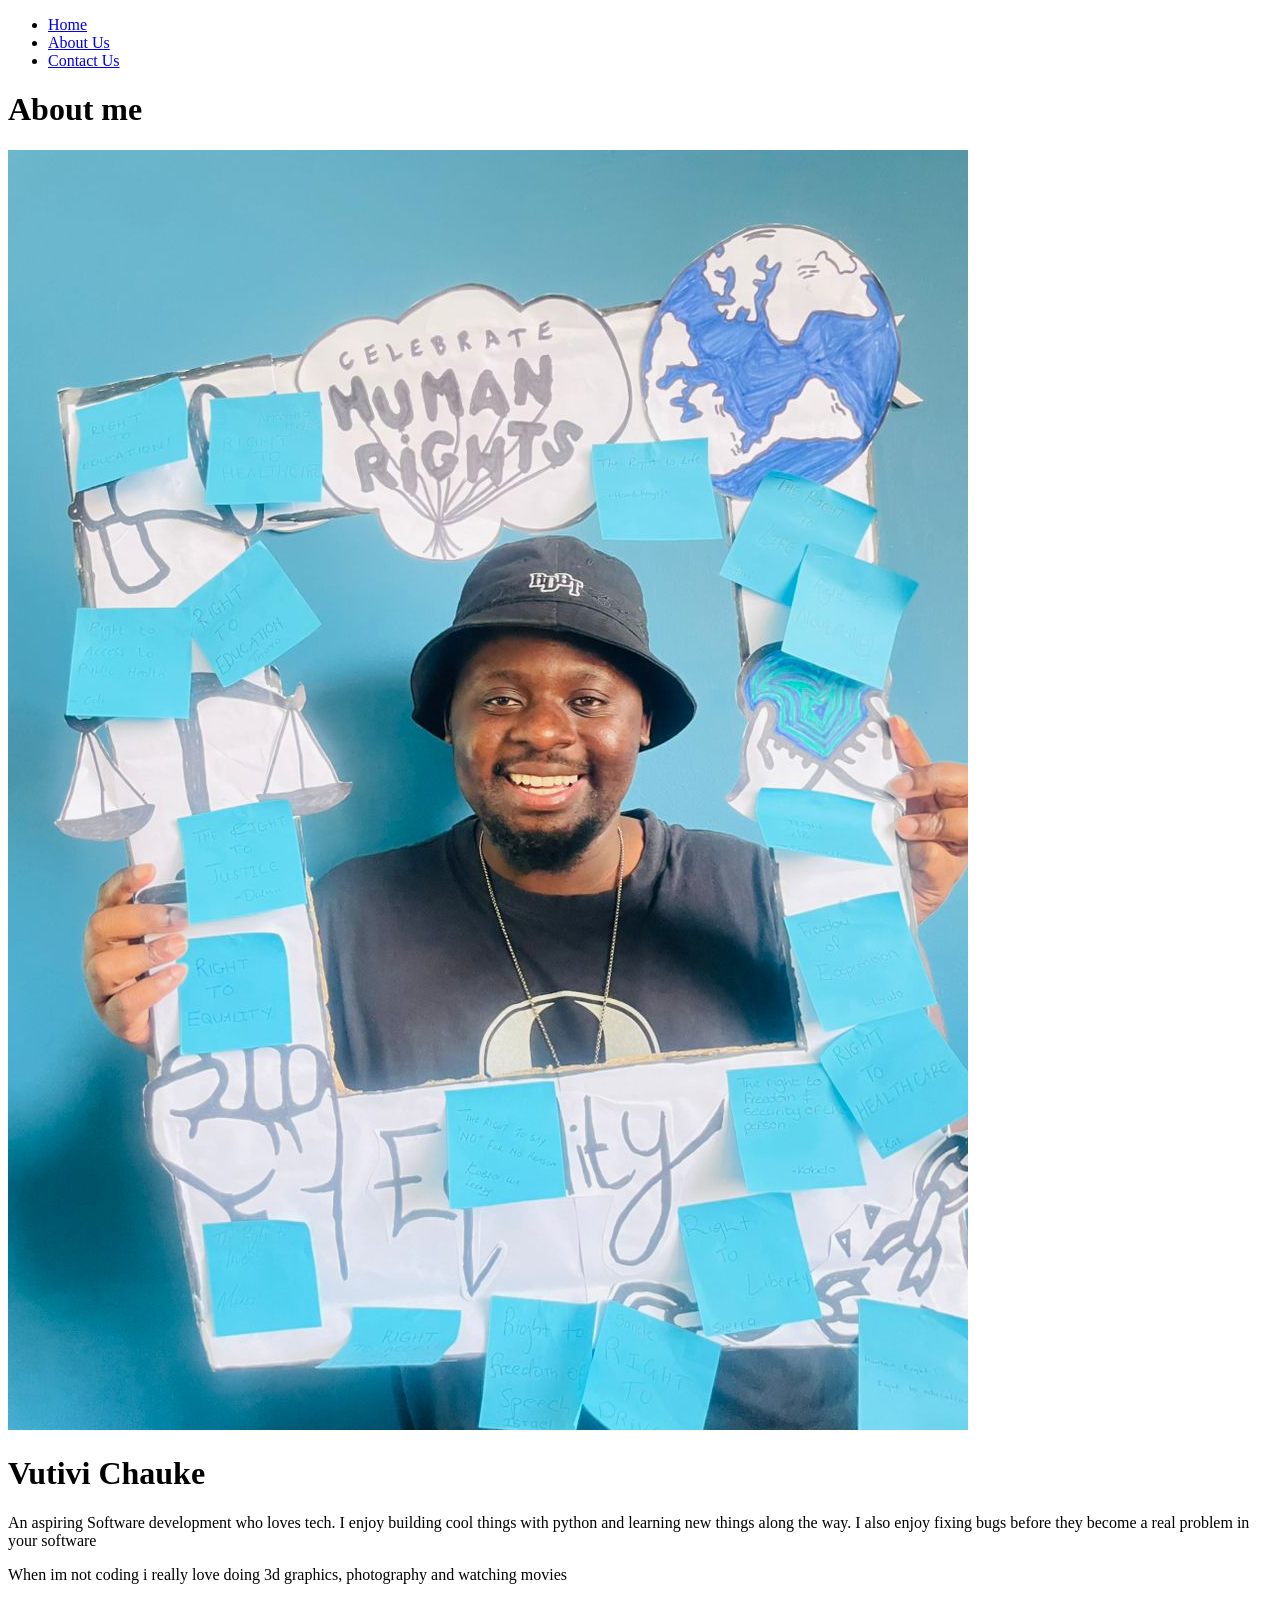
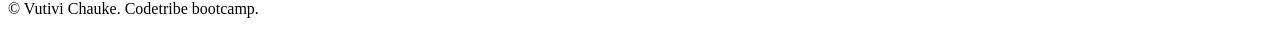
<file: about.html>
<!DOCTYPE html>
<html>
  <body>
      
       <nav>
             <ul>
                     <li><a href="index.html">Home</a></li>
                             <li><a href="about.html">About Us</a></li>
                                     <li><a href="contact.html">Contact Us</a></li>

                                           </ul>
                                               </nav>
                                                     <h1>About me</h1>
                                                               <!--about me section-->
                                                                             <img src="aboutme.jpg" alt="about me photo1" />

                                                                                 <h1>Vutivi Chauke</h1>
                                                                                     <p>An aspiring Software development who loves tech. 
                                                                                           I enjoy building cool things with python and learning
                                                                                                 new things along the way. I also enjoy fixing bugs 
                                                                                                       before they become a real problem in your software
                                                                                                           </p>
                                                                                                               <p>
                                                                                                                     When im not coding i really love doing 3d graphics,
                                                                                                                           photography and watching movies
                                                                                                                               </p>
                                                                                                                                   
                                                                                                                                       <footer>
                                                                                                                                             <p>&copy; Vutivi Chauke. Codetribe bootcamp. </p>
                                                                                                                                                 </footer>
                                                                                                                                                       
                                                                                                                                                         </body>
                                                                                                                                                         </html>
</file>
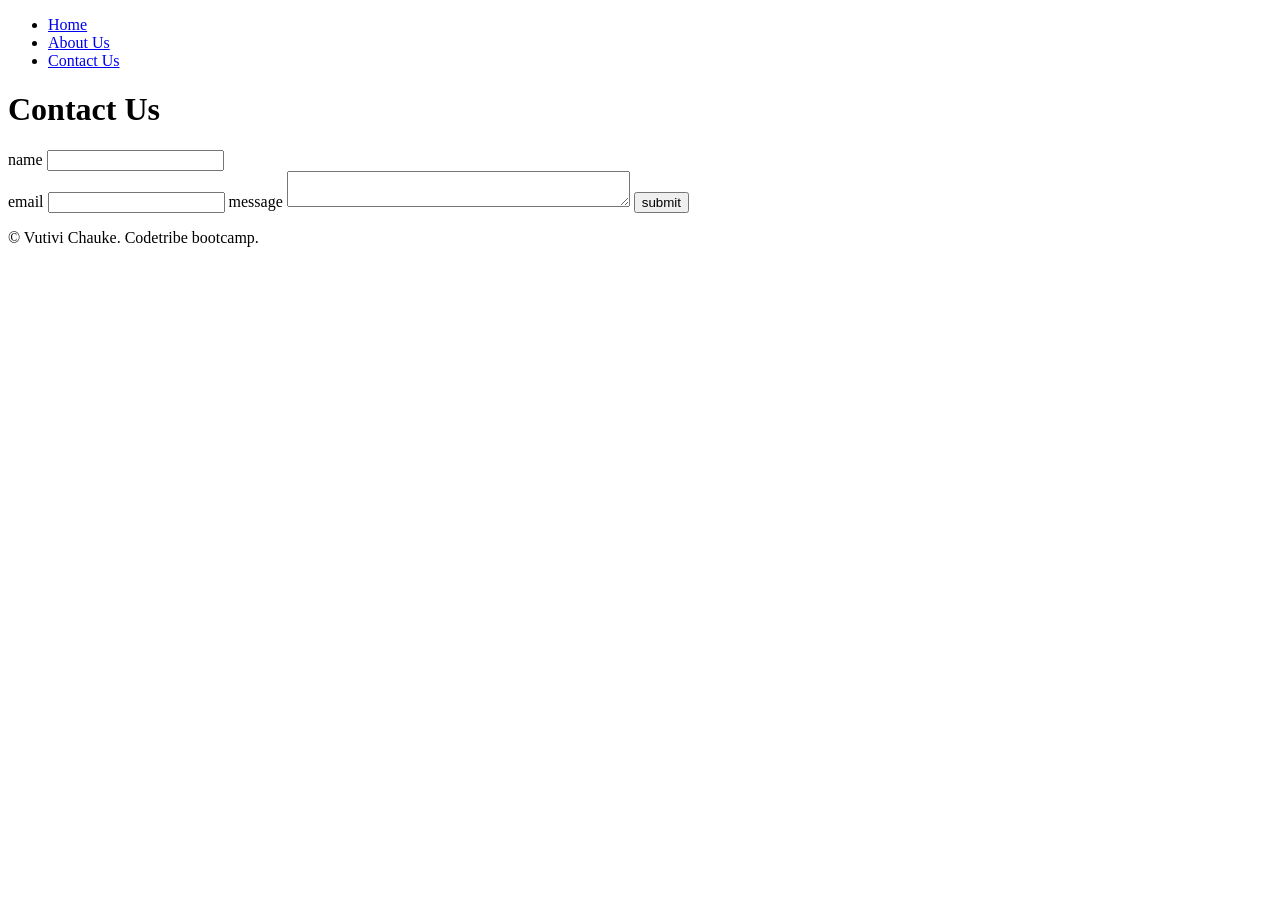
<file: contact.html>
<!DOCTYPE html>
<html>
  <body>
      
       <nav>
             <ul>
                     <li><a href="index.html">Home</a></li>
                             <li><a href="about.html">About Us</a></li>
                                     <li><a href="contact.html">Contact Us</a></li>

                                           </ul>
                                               </nav>
                                                     <h1>Contact Us</h1>
                                                           <form action="" method="get" accept-charset="utf-8">
                                                                   <label for="name">name</label>
                                                                           <input type="text" name="" id="" value="" /><br />
                                                                                   <label for="email">email</label>

                                                                                           <input type="email" name="" id="" value="" />
                                                                                                   
                                                                                                          <label for="name">message</label>
                                                                                                                 <textarea name="" id= rows="8" cols="40"></textarea>
                                                                                                                       <button type="submit">submit</button>
                                                                                                                             </form>
                                                                                                                                   
                                                                                                                                       <footer>
                                                                                                                                             <p>&copy; Vutivi Chauke. Codetribe bootcamp. </p>
                                                                                                                                                 </footer>
                                                                                                                                                   </body>
                                                                                                                                                   </html>
</file>
